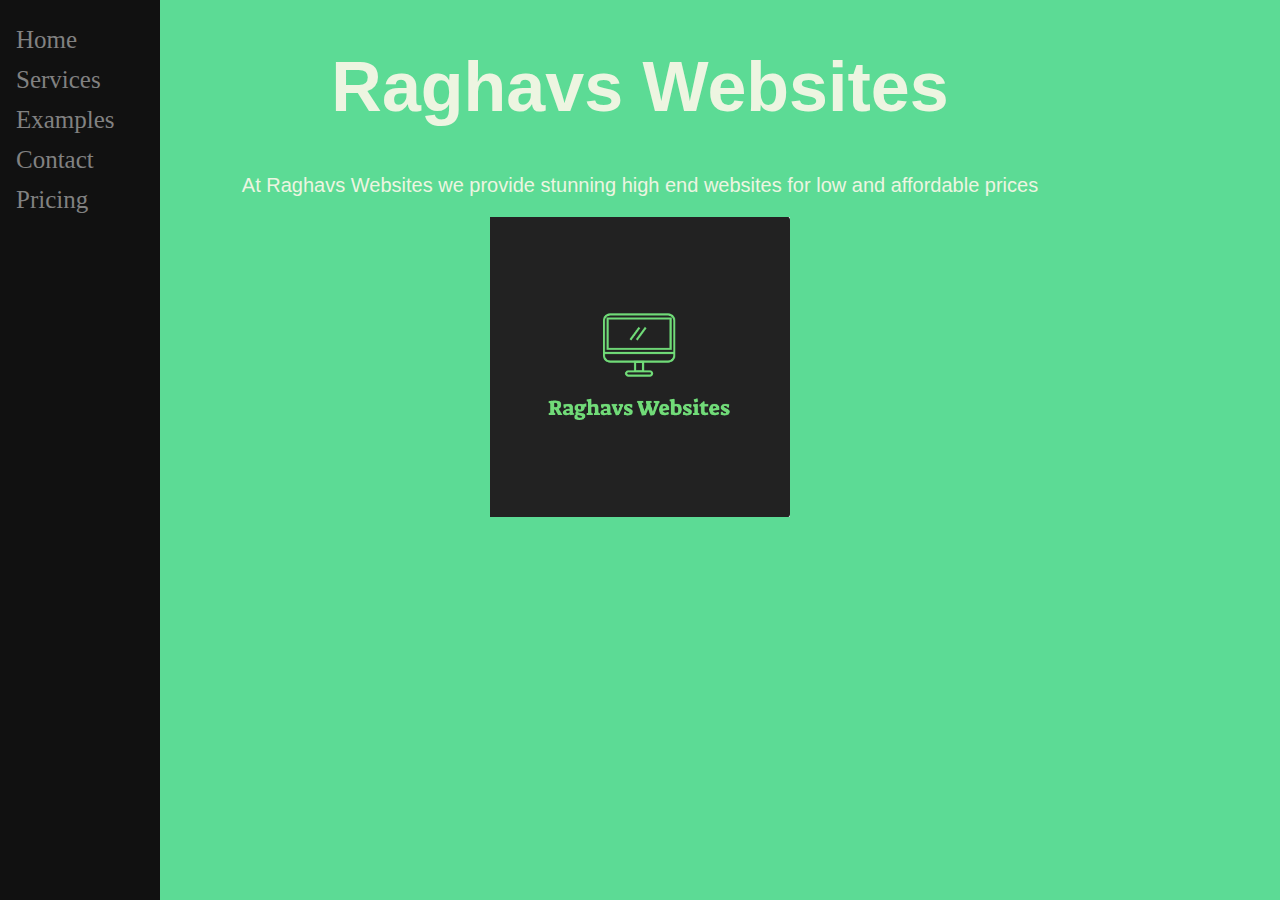
<file: index.html>
<!DOCTYPE html>
<html>
    <head>
        <link rel="stylesheet" type="text/css" href="companystyles.css">
        <title>Raghavs Websites</title>
    </head>

    <div class="sidenav">
        <a href="index.html">Home</a>
        <a href="services.html">Services</a>
        <a href="examples.html">Examples</a>
        <a href="companycontact.html">Contact</a>
        <a href="pricing.html">Pricing</a>
      </div>
    <body>
        <h1>Raghavs Websites</h1>
        <p>At Raghavs Websites we provide stunning high end websites for low and affordable prices</p>
        <div class="image"></div>
            <img src="Screen Shot 2020-03-29 at 4.55.45 PM.png" width=300 height=300 class="center">
        </div>
    </body>
</html>
</file>
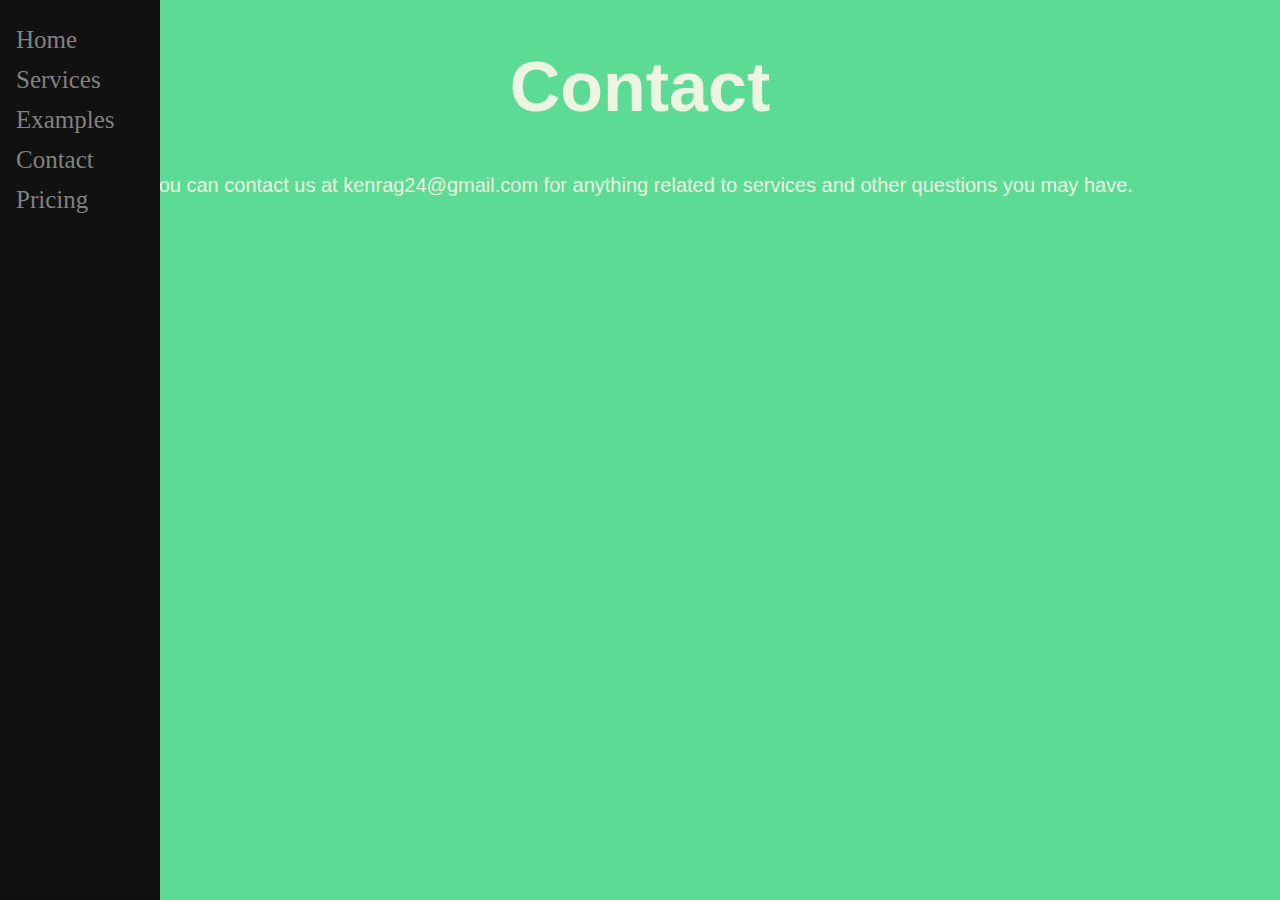
<file: companycontact.html>
<!DOCTYPE html>
<html>
    <head>
        <link rel="stylesheet" type="text/css" href="companystyles.css">
        <title>Raghavs Websites</title>
    </head>

    <div class="sidenav">
        <a href="index.html">Home</a>
        <a href="services.html">Services</a>
        <a href="examples.html">Examples</a>
        <a href="companycontact.html">Contact</a>
        <a href="pricing.html">Pricing</a>
      </div>
    <body>
        <h1>Contact</h1>
        <p>You can contact us at kenrag24@gmail.com for anything related to services and other questions you may have.</p>
    </body>
</html>
</file>
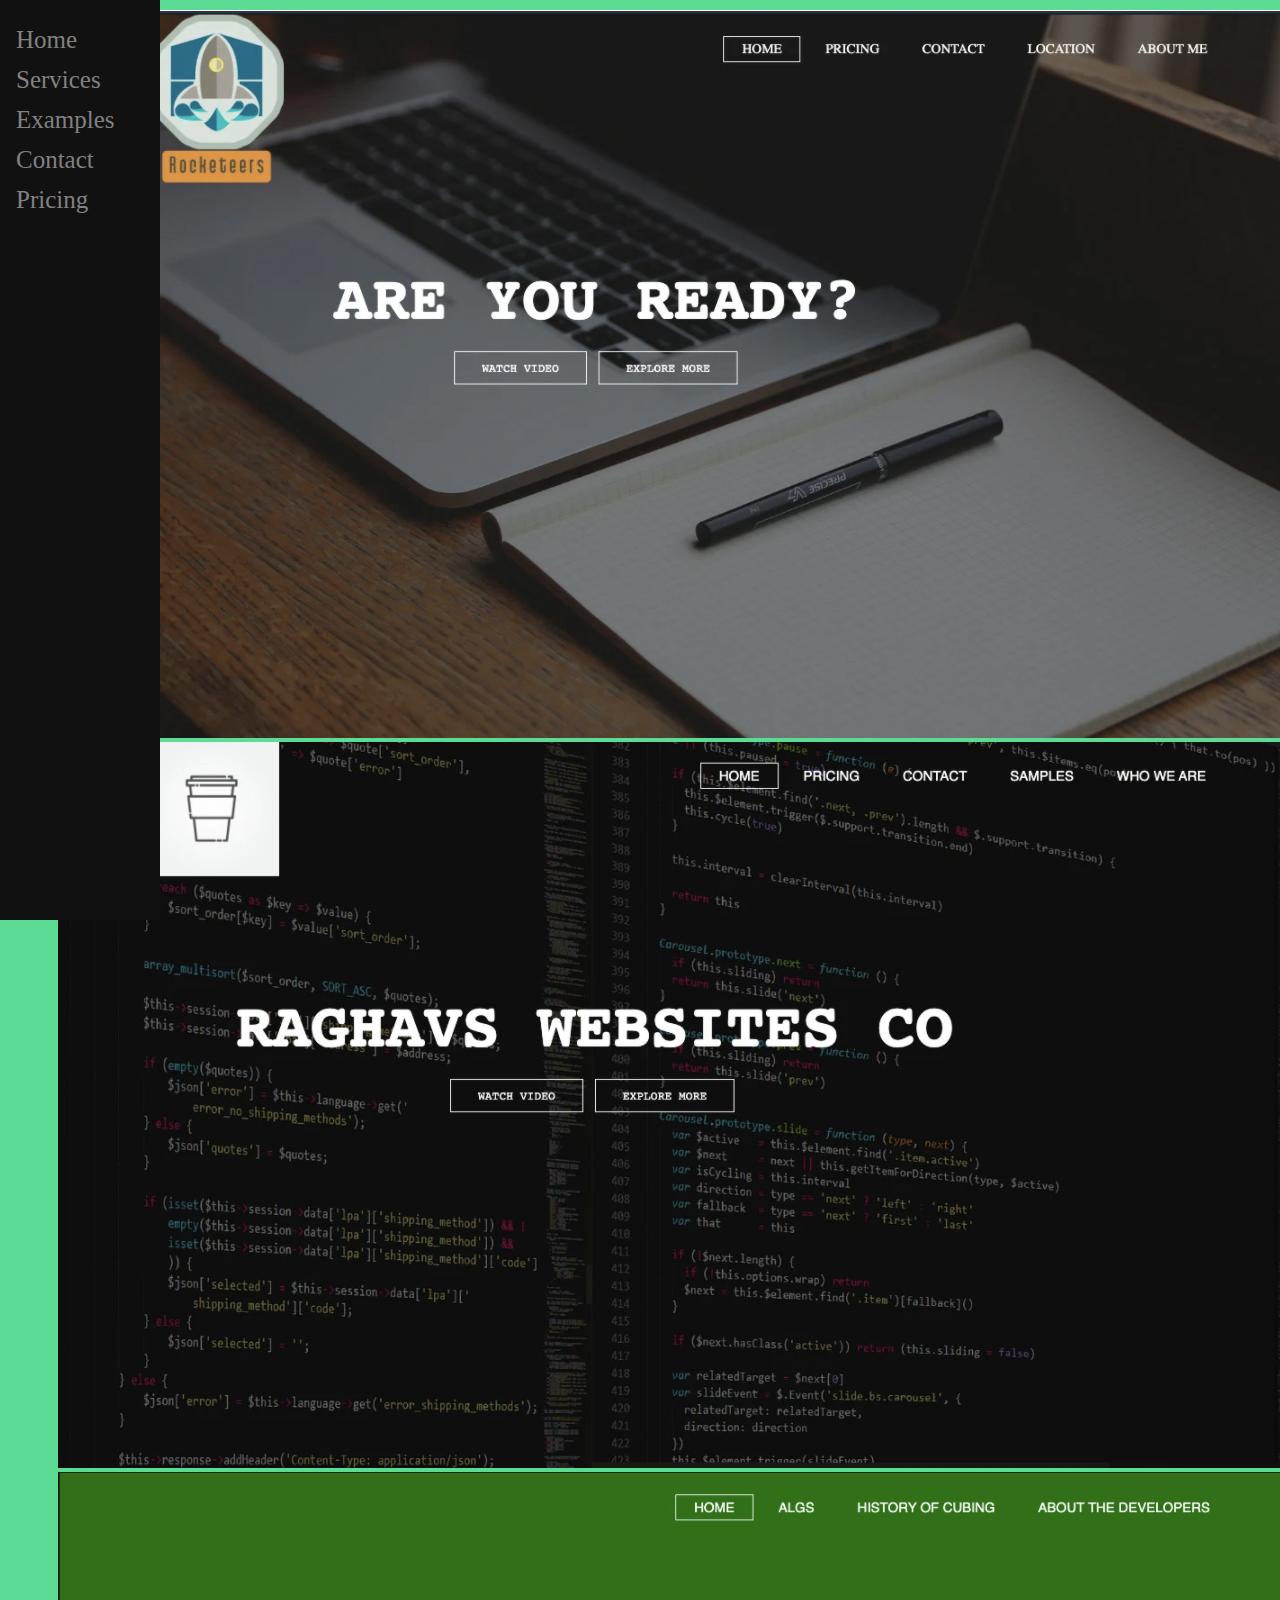
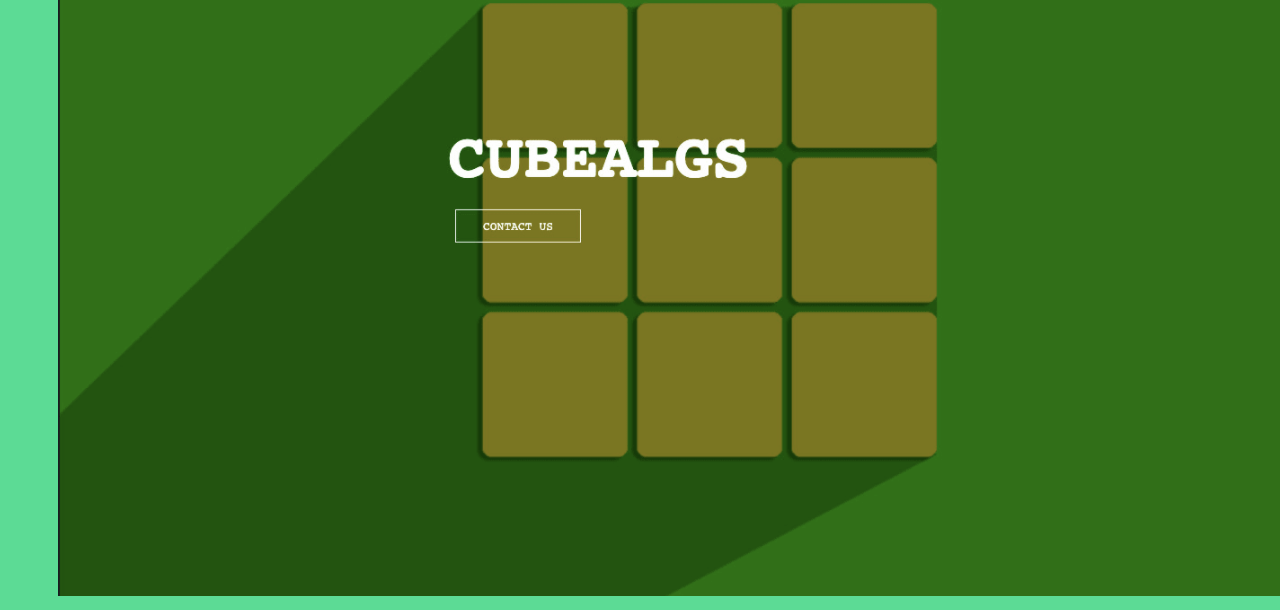
<file: examples.html>
<!DOCTYPE html>
<html>
    <head>
        <link rel="stylesheet" type="text/css" href="companystyles.css">
        <title>Raghavs Websites</title>
    </head>

    <div class="sidenav">
        <a href="index.html">Home</a>
        <a href="services.html">Services</a>
        <a href="examples.html">Examples</a>
        <a href="companycontact.html">Contact</a>
        <a href="pricing.html">Pricing</a>
      </div>
    <body>
        <div class="gallery">
            <img src="1.png">
            <img src="2.png">
            <img src="3.png">
        </div>
    </body>
</html>
</file>
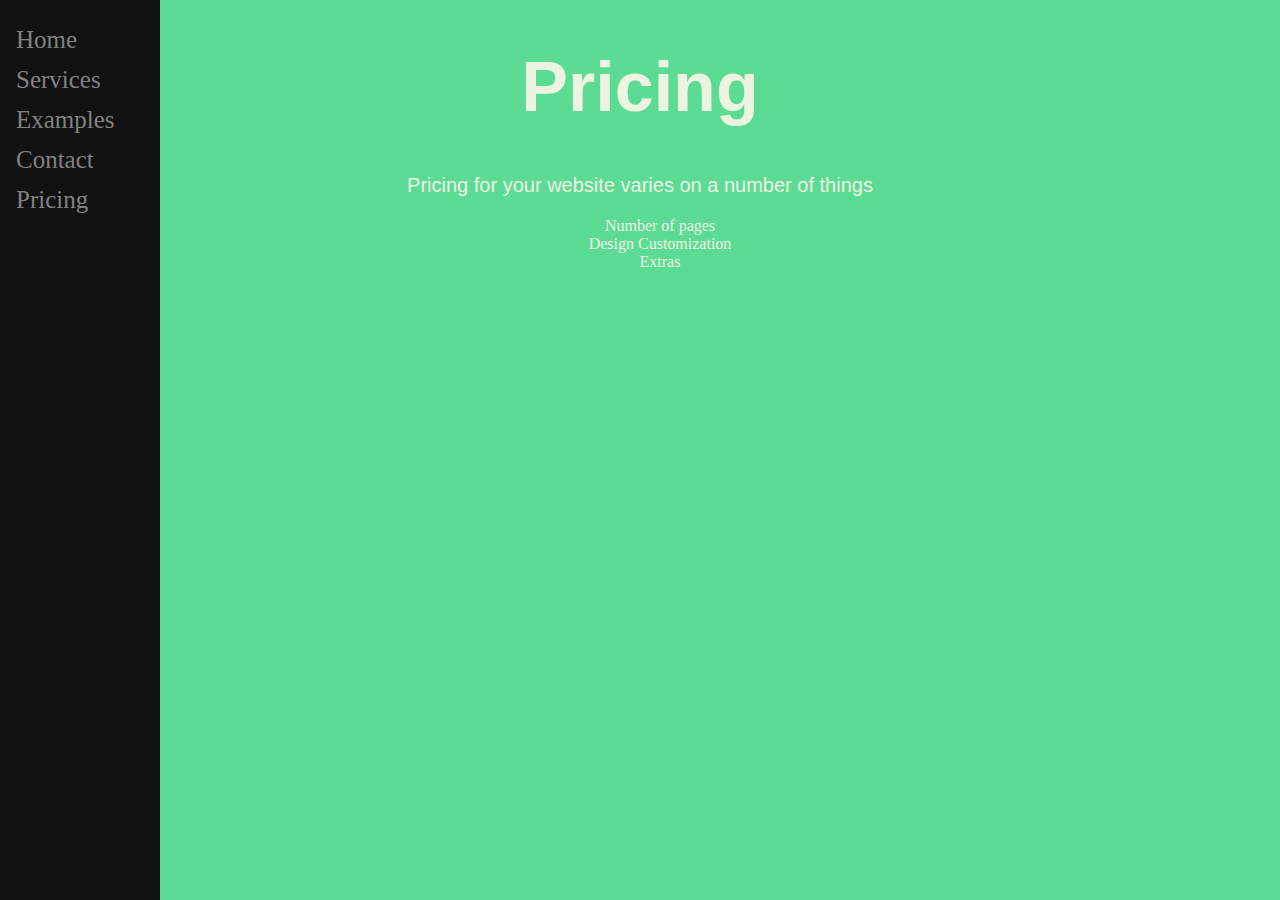
<file: pricing.html>
<!DOCTYPE html>
<html>
    <head>
        <link rel="stylesheet" type="text/css" href="companystyles.css">
        <title>Raghavs Websites</title>
    </head>

    <div class="sidenav">
        <a href="index.html">Home</a>
        <a href="services.html">Services</a>
        <a href="examples.html">Examples</a>
        <a href="companycontact.html">Contact</a>
        <a href="pricing.html">Pricing</a>
      </div>
    <body>
        <h1>Pricing</h1>
        <div class="price">
        <p>Pricing for your website varies on a number of things</p>
        </div>
        <div class="list">
        <ol>
            <li>Number of pages</li>
            <li>Design Customization</li>
            <li>Extras</li>
        </ol>
        </div>
</html>
</file>
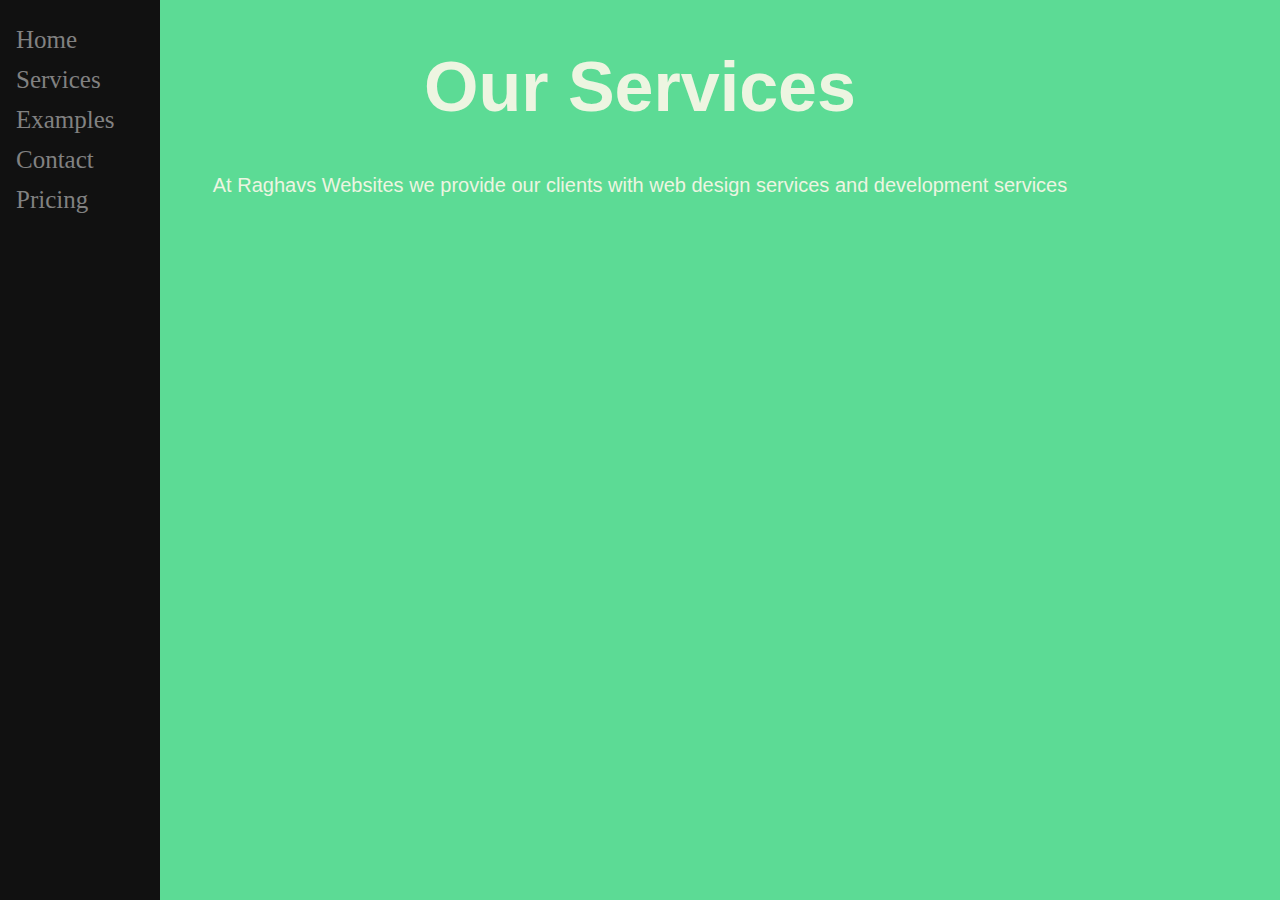
<file: services.html>
<!DOCTYPE html>
<html>
    <head>
        <link rel="stylesheet" type="text/css" href="companystyles.css">
        <title>Raghavs Websites</title>
    </head>

    <div class="sidenav">
        <a href="index.html">Home</a>
        <a href="services.html">Services</a>
        <a href="examples.html">Examples</a>
        <a href="companycontact.html">Contact</a>
        <a href="pricing.html">Pricing</a>
      </div>
    <body>
        <h1>Our Services</h1>
        <p>At Raghavs Websites we provide our clients with web design services and development services</p>
    </body>
</html>
</file>
<file: companystyles.css>
body {
    background-color: #5CDB95;
}

h1 {
    color: #EDF5E1;
    text-align: center;
    font-family: sans-serif;
    font-size: 70px;
}

.image {
    display: block;
    margin-left: auto;
    margin-right: auto;
    width: 50%;
}

p {
    text-align: center;
    font-family: sans-serif;
    color: #EDF5E1;
    font-size: 20px;
}

.sidenav {
  height: 100%; /* Full-height: remove this if you want "auto" height */
  width: 160px; /* Set the width of the sidebar */
  position: fixed; /* Fixed Sidebar (stay in place on scroll) */
  z-index: 1; /* Stay on top */
  top: 0; /* Stay at the top */
  left: 0;
  background-color: #111; /* Black */
  overflow-x: hidden; /* Disable horizontal scroll */
  padding-top: 20px;
}

/* The navigation menu links */
.sidenav a {
  padding: 6px 8px 6px 16px;
  text-decoration: none;
  font-size: 25px;
  color: #818181;
  display: block;
}

/* When you mouse over the navigation links, change their color */
.sidenav a:hover {
  color: #f1f1f1;
}

/* Style page content */
.main {
  margin-left: 160px; /* Same as the width of the sidebar */
  padding: 0px 10px;
}

/* On smaller screens, where height is less than 450px, change the style of the sidebar (less padding and a smaller font size) */
@media screen and (max-height: 450px) {
  .sidenav {padding-top: 15px;}
  .sidenav a {font-size: 18px;}
}

.center {
    display: block;
    margin-left: auto;
    margin-right: auto;
  }

.gallery {
    margin: 10px 50px;
}

.list {
    text-align: center;
    color: #EDF5E1;
}
</file>
